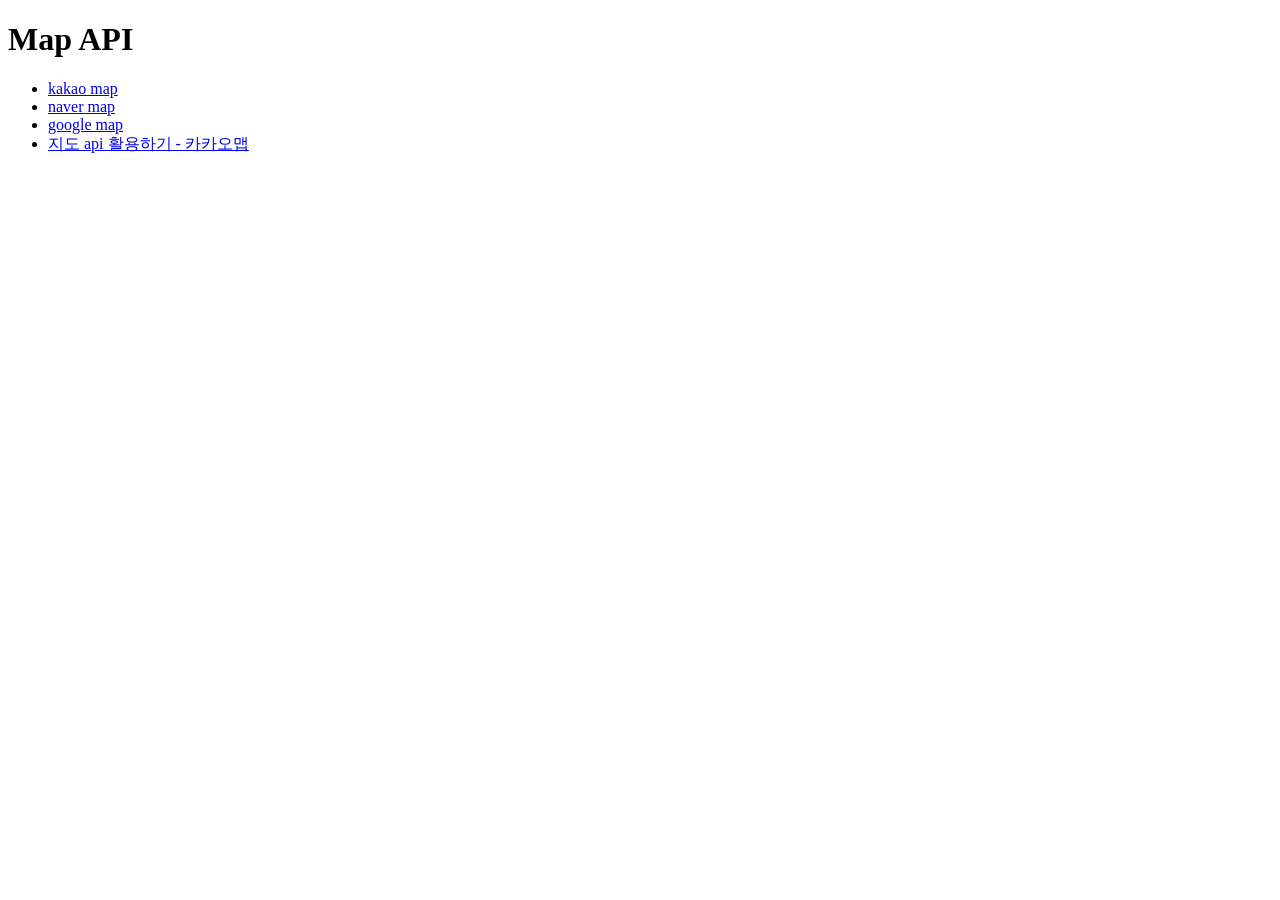
<file: index.html>
<!doctype html>
<html lang="en">
  <head>
    <meta charset="UTF-8" />
    <meta name="viewport" content="width=device-width, initial-scale=1.0" />
    <title>Map API</title>
  </head>
  <body>
    <h1>Map API</h1>
    <ul>
      <li><a href="kakao/index.html">kakao map</a></li>
      <li><a href="naver/index.html">naver map</a></li>
      <li><a href="google/index.html">google map</a></li>
      <li><a href="classroom/classroom.html">지도 api 활용하기 - 카카오맵</a></li>
    </ul>
  </body>
</html>
</file>
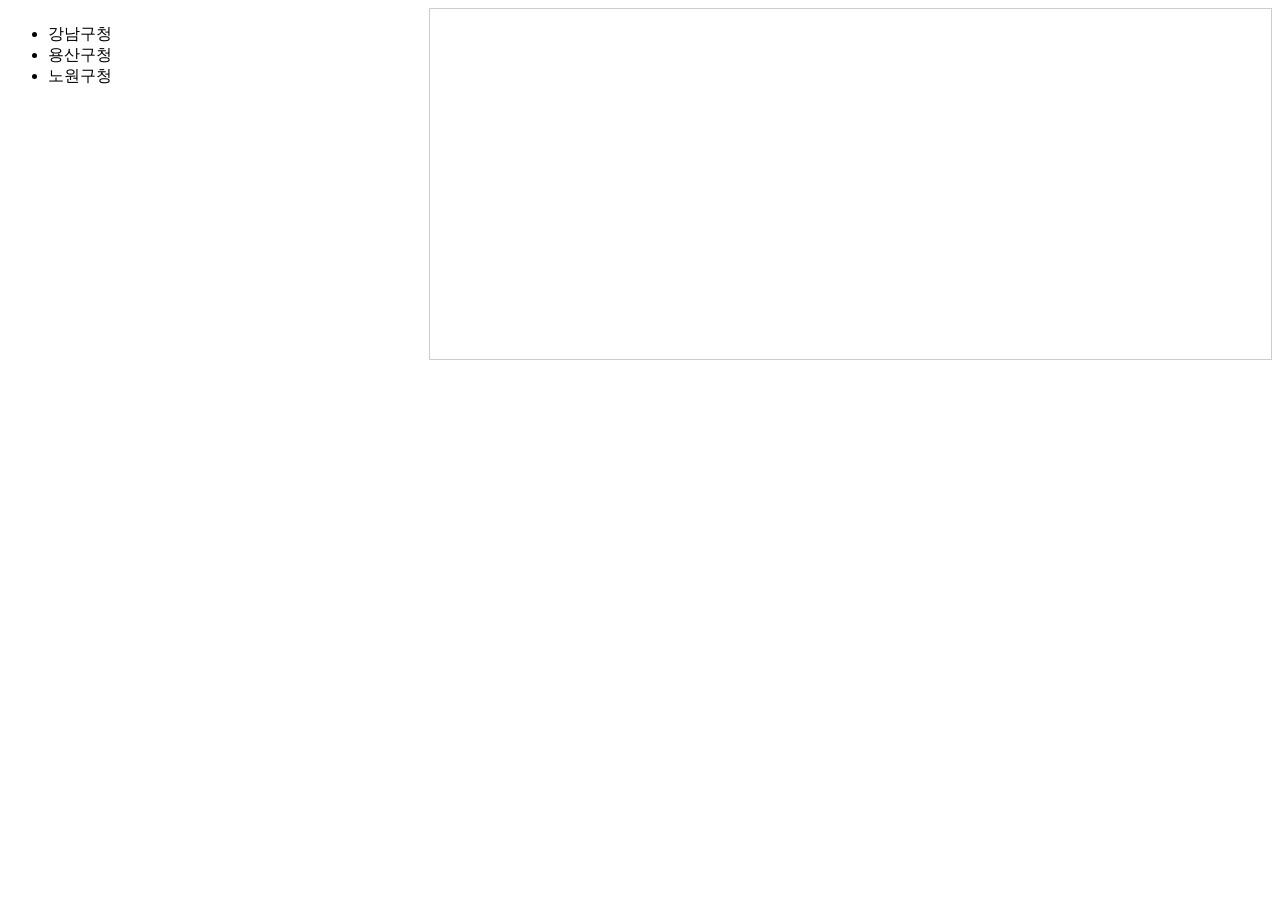
<file: kakao/index.html>
<!doctype html>
<html>
  <head>
    <meta charset="utf-8" />
    <title>지도 생성하기</title>
  </head>
  <style>
    .map {
      height: 350px;
      border: 1px solid #ccc;
    }
    .infoWindow {
      border: 1px solid #ccc;
      padding: 20px 40px;
      box-shadow: 2px 2px 5px rgba(0, 0, 0, 0.15);
    }
    .wrapper {
      display: grid;
      grid-template-columns: 1fr 2fr;
    }
  </style>
  <body>
    <div class="wrapper">
      <ul class="location">
        <li data-lat="37.5175066" data-lng="127.0473753">강남구청</li>
        <li data-lat="37.5323264" data-lng="126.9907031">용산구청</li>
        <li data-lat="37.6540782" data-lng="127.0566045">노원구청</li>
      </ul>
      <!-- 지도를 표시할 div 입니다 -->
      <div id="map" class="map"></div>
    </div>

    <script
      type="text/javascript"
      src="//dapi.kakao.com/v2/maps/sdk.js?appkey=1bfc44868db0f2fc5621d6421eef7e45"
    ></script>
    <script>
      const locations = document.querySelectorAll(".location li");
      /*
        메뉴를 클릭하면 할일
          변수명 lat, lng, title에 클릭한 그 요소의 값을 할당
          함수 myMap 실행
      */
      locations.forEach(location => {
        location.addEventListener("click", e => {
          let lat = location.dataset.lat;
          let lng = location.dataset.lng;
          let title = location.innerText;
          myMap(lat, lng, title);
        });
      });

      function myMap(lat, lng, title) {
        var mapContainer = document.getElementById("map"), // 지도를 표시할 div
          mapOption = {
            center: new kakao.maps.LatLng(lat, lng), // 지도의 중심좌표
            level: 3, // 지도의 확대 레벨
          };

        var map = new kakao.maps.Map(mapContainer, mapOption); // 지도를 생성합니다

        var iwContent = `
          <div class = "infoWindow">
            <h2>${title}</h2>
          </div>`,
          // 인포윈도우에 표출될 내용으로 HTML 문자열이나 document element가 가능합니다
          iwPosition = new kakao.maps.LatLng(lat, lng), //인포윈도우 표시 위치입니다
          iwRemoveable = true; // removeable 속성을 ture 로 설정하면 인포윈도우를 닫을 수 있는 x버튼이 표시됩니다

        // 인포윈도우를 생성하고 지도에 표시합니다
        var infowindow = new kakao.maps.InfoWindow({
          map: map, // 인포윈도우가 표시될 지도
          position: iwPosition,
          content: iwContent,
          removable: iwRemoveable,
        });
      }

      myMap(37.5175066, 127.0473753, "강남구청");
    </script>
  </body>
</html>
</file>
